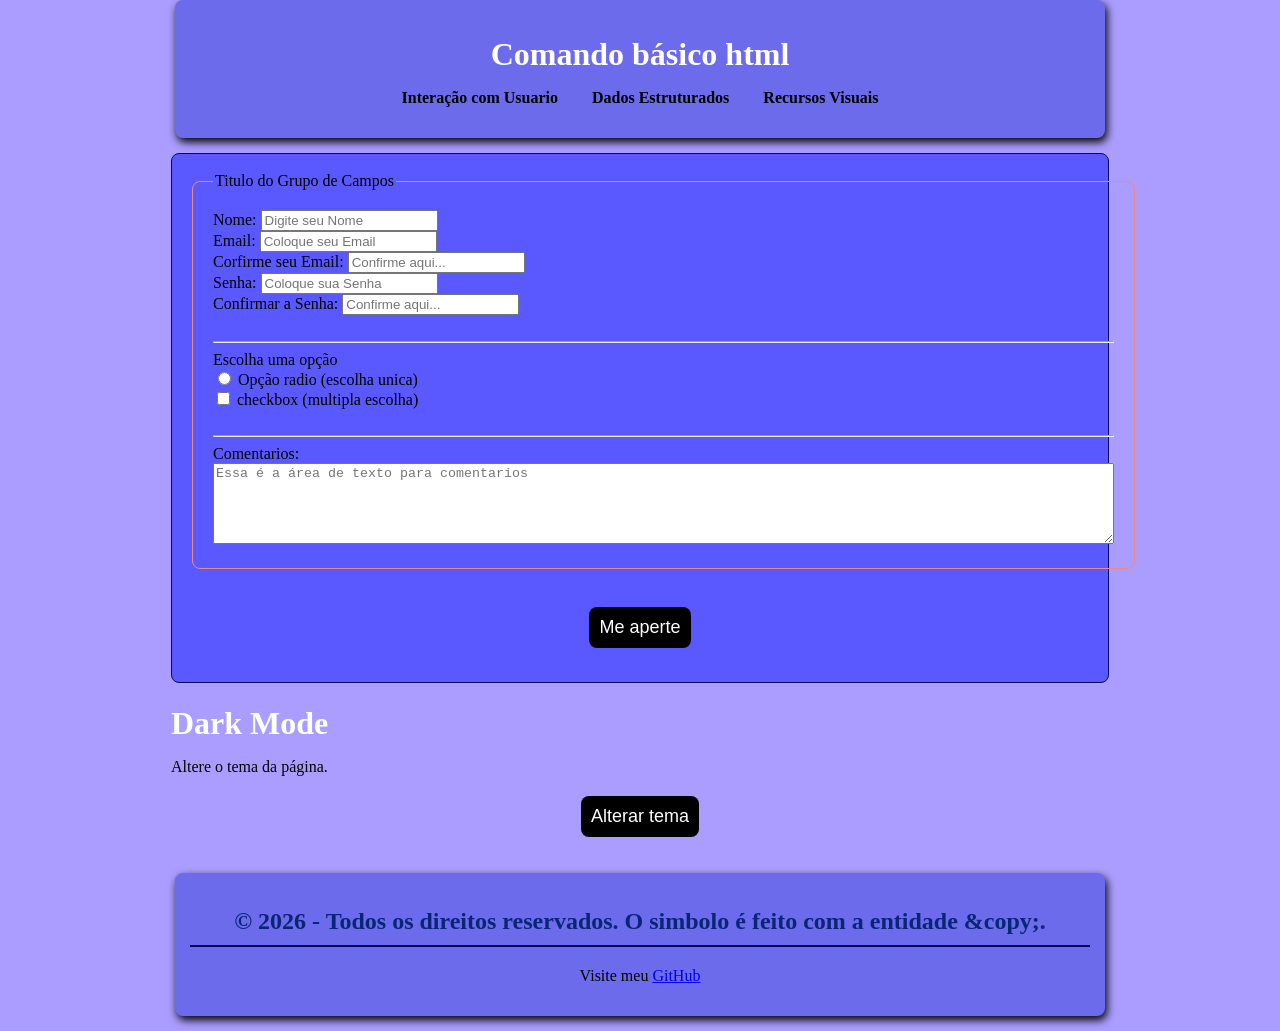
<file: form.html>
<!doctype html>
<html lang="en">
  <head>
    <meta charset="UTF-8" />
    <meta name="viewport" content="width=device-width, initial-scale=1.0" />

    <link rel="stylesheet" href="style.css" />

    <meta
      name="description"
      content="Aula teórica sobre os 3 pilares do front-end - HTML, CSS JAVASCRIPT"
    />

    <script src="./form.js" defer></script>

    <title>Teoria base front-end</title>
  </head>
  <body>
    <header>  <!--Cabeçalho-->

      <h1>Comando básico html</h1>

      <nav>  <!--Agrupa link-->
        <ul>
          <li><a href="#main">Interação com Usuario</a></li>
          <li><a href="#table">Dados Estruturados</a></li>
          <li><a href="#figure">Recursos Visuais</a></li>
        </ul>
      </nav>
    </header>

    <main id="main">  <!--Conteudo Principal da página-->
      <section>
        <form action="">
          <fieldset>
            <legend>Titulo do Grupo de Campos</legend>

            <label for="name">Nome:</label>
            <input type="text" id="userName" placeholder="Digite seu Nome" />

            <br />

            <label for="email">Email:</label>
            <input type="email" id="mail" placeholder="Coloque seu Email" />

            <br />

            <label for="corfirmaEmail">  <!--Legenda vinculada a um campo-->
              Corfirme seu Email:
            </label>
            <input type="email" id="corfirmaEmail" placeholder="Confirme aqui..." />

            <br />

            <label for="senha">Senha:</label>
            <input type="password" id="senhaEmail" placeholder="Coloque sua Senha"/>

            <br>

            <label for="confirmaSenha">Confirmar a Senha:</label>
            <input type="password" id="confirmarSenha" placeholder="Confirme aqui...">

            <br /><br />
            <hr />

            <label>Escolha uma opção</label> <br />
            <input type="radio" name="opção" value="1" /> Opção radio (escolha unica) <br />
            <input type="checkbox" name="check" value="2" /> checkbox (multipla escolha)

            <br /><br />
            <hr />

            <label>Comentarios:</label> <br />
            <textarea
              rows="5"
              cols="110" placeholder="Essa é a área de texto para comentarios"></textarea>
          </fieldset>

          <br />

          <button type="button" onclick="enviar()">Me aperte</button>
        </form>

        <p id="mensagemAgradecimento"></p>
      </section>

      <div class="container">
        <h1>Dark Mode</h1>
        <p>Altere o tema da página.</p>
        <button id="theme-toggle">Alterar tema</button>
      </div>
    </main>

    <br/><br/>

    <footer>
      <h2>
        &copy; 2026 - Todos os direitos reservados. O simbolo é feito com a
        entidade &amp;copy;.
      </h2>
      <p>Visite meu <a href="https://github.com/Fugii2910">GitHub</a></p>
    </footer>
  </body>
</html>
</file>
<file: style.css>
html, body{
    margin: 0;
    padding: 0;
    box-sizing: border-box;
    background-color: rgb(170, 157, 255);
    font-family: Georgia, 'Times New Roman', Times, serif   ;
    color: rgb(0, 0, 0);
    display: flex;
    flex-direction: column;
    align-items: center;
}

header, footer{
    width: 100%;
    max-width: 900px;
    text-align: center;
    background-color: rgb(107, 107, 235);
    padding: 15px;
    margin-bottom: 15px;
    border-radius: 8px;
    box-shadow: 2px 4px 8px rgba(0, 0, 0, 1);
}

section{
    background-color: rgb(89, 89, 255);
    width: 100%;
    max-width: 900px;
    padding: 18px;
    margin-bottom: 18px;
    border-radius: 8px;
    border: 1px solid rgb(8, 8, 100);
}

h1{
    color: rgb(255, 255, 255);
    margin-bottom: 15px;
}

h2{
    color: rgb(9, 38, 117);
    border-bottom: 2px solid rgb(8, 8, 100);
    padding-bottom: 10px;
}

h3{
    color: rgb(9, 37, 131);
    border-bottom: 2px solid rgb(8, 8, 100);
    padding-bottom: 10px;
    font-size: 30px;
}

table{
    width: 100%;
    border-collapse: collapse;
    margin-top: 30px;
}

tr, td{
    border: 2px solid rgb(255, 255, 255);
    padding: 10px;
    text-align: left;
}

tr{
    background-color: rgb(87, 87, 196);
    color: rgb(255, 255, 255);
}

fieldset{
    border: 1px solid rgb(240, 136, 136);
    border-radius: 8px;
    padding: 20px;
}

button{
    background-color: rgb(0, 0, 0);
    color: rgb(255, 255, 255);
    padding: 10px;
    border-radius: 8px;
    border: none;
    cursor: pointer;
    font-size: 18px;
    display: block;
    margin: 20px auto 0;
}

button:hover{
    background-color: rgb(174, 174, 255);
    color: black;
    transform: scale(1.5);
}

strong, em{
    color: rgb(165, 117, 255);
}

details{
    background-color: rgb(128, 128, 255);
    padding: 20px;
    border-radius: 8px;
    cursor: pointer;
}

summary{
    font-weight: bold;
}

img{
    max-width: 100%;
    height: auto;
    display: block;
    margin: 30px auto;
}

nav ul{
    padding: 0;
    list-style-type: none;
    text-align: center;
}

nav ul li{
     margin: 0 15px;
     display: inline-block; 
}

nav ul li a{
    color: rgb(0, 0, 0);
    text-decoration: none;
    font-weight: bold;
}

html.darkMode, body.darkMode{
    background-color: #121212;
    color: aliceblue;
}
</file>
